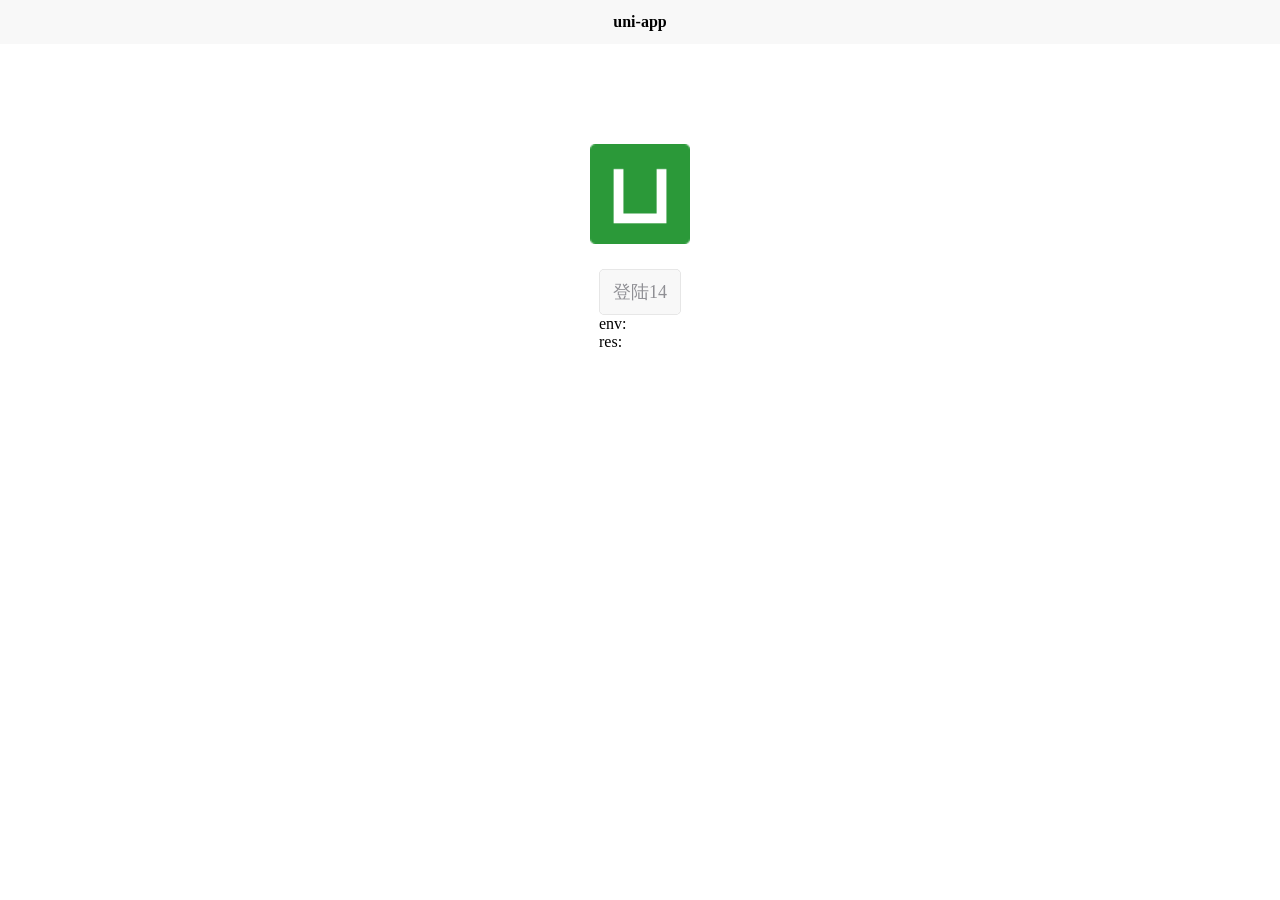
<file: index.html>
<!DOCTYPE html>
<html lang="en">
  <head>
    <link rel="stylesheet" href="./assets/uni.4fe8f3e1.css">

    <meta charset="UTF-8" />
    <meta
     http-equiv="Cache-Control"
     content="no-cache, no-store, must-revalidate"
   />
  <meta http-equiv="Pragma" content="no-cache" />
  <meta http-equiv="Expires" content="0" />
    <script>
      var coverSupport = 'CSS' in window && typeof CSS.supports === 'function' && (CSS.supports('top: env(a)') ||
        CSS.supports('top: constant(a)'))
      document.write(
        '<meta name="viewport" content="width=device-width, user-scalable=no, initial-scale=1.0, maximum-scale=1.0, minimum-scale=1.0' +
        (coverSupport ? ', viewport-fit=cover' : '') + '" />')
    </script>
    <title></title>
    <!--preload-links-->
    <!--app-context-->
    <script type="module" crossorigin src="./assets/index.1731539607459.js"></script>
    <link rel="stylesheet" crossorigin href="./assets/index.1731539607459.css">
  </head>
  <body>
    <div id="app"><!--app-html--></div>
  </body>
</html>
</file>
<file: assets/uni.4fe8f3e1.css>
uni-button{position:relative;display:block;margin-left:auto;margin-right:auto;padding-left:14px;padding-right:14px;box-sizing:border-box;font-size:18px;text-align:center;text-decoration:none;line-height:2.55555556;border-radius:5px;-webkit-tap-highlight-color:transparent;overflow:hidden;color:#000;background-color:#f8f8f8;cursor:pointer}uni-button[hidden]{display:none!important}uni-button:after{content:" ";width:200%;height:200%;position:absolute;top:0;left:0;border:1px solid rgba(0,0,0,.2);transform:scale(.5);transform-origin:0 0;box-sizing:border-box;border-radius:10px}uni-button[native]{padding-left:0;padding-right:0}uni-button[native] .uni-button-cover-view-wrapper{border:inherit;border-color:inherit;border-radius:inherit;background-color:inherit}uni-button[native] .uni-button-cover-view-inner{padding-left:14px;padding-right:14px}uni-button uni-cover-view{line-height:inherit;white-space:inherit}uni-button[type=default]{color:#000;background-color:#f8f8f8}uni-button[type=primary]{color:#fff;background-color:#007aff}uni-button[type=warn]{color:#fff;background-color:#e64340}uni-button[disabled]{color:rgba(255,255,255,.6);cursor:not-allowed}uni-button[disabled][type=default],uni-button[disabled]:not([type]){color:rgba(0,0,0,.3);background-color:#f7f7f7}uni-button[disabled][type=primary]{background-color:rgba(0,122,255,.6)}uni-button[disabled][type=warn]{background-color:#ec8b89}uni-button[type=primary][plain]{color:#007aff;border:1px solid #007aff;background-color:transparent}uni-button[type=primary][plain][disabled]{color:rgba(0,0,0,.2);border-color:rgba(0,0,0,.2)}uni-button[type=primary][plain]:after{border-width:0}uni-button[type=default][plain]{color:#353535;border:1px solid #353535;background-color:transparent}uni-button[type=default][plain][disabled]{color:rgba(0,0,0,.2);border-color:rgba(0,0,0,.2)}uni-button[type=default][plain]:after{border-width:0}uni-button[plain]{color:#353535;border:1px solid #353535;background-color:transparent}uni-button[plain][disabled]{color:rgba(0,0,0,.2);border-color:rgba(0,0,0,.2)}uni-button[plain]:after{border-width:0}uni-button[plain][native] .uni-button-cover-view-inner{padding:0}uni-button[type=warn][plain]{color:#e64340;border:1px solid #e64340;background-color:transparent}uni-button[type=warn][plain][disabled]{color:rgba(0,0,0,.2);border-color:rgba(0,0,0,.2)}uni-button[type=warn][plain]:after{border-width:0}uni-button[size=mini]{display:inline-block;line-height:2.3;font-size:13px;padding:0 1.34em}uni-button[size=mini][native]{padding:0}uni-button[size=mini][native] .uni-button-cover-view-inner{padding:0 1.34em}uni-button[loading]:not([disabled]){cursor:progress}uni-button[loading]:before{content:" ";display:inline-block;width:18px;height:18px;vertical-align:middle;animation:uni-loading 1s steps(12,end) infinite;background-size:100%}uni-button[loading][type=primary]{color:rgba(255,255,255,.6);background-color:#0062cc}uni-button[loading][type=primary][plain]{color:#007aff;background-color:transparent}uni-button[loading][type=default]{color:rgba(0,0,0,.6);background-color:#dedede}uni-button[loading][type=default][plain]{color:#353535;background-color:transparent}uni-button[loading][type=warn]{color:rgba(255,255,255,.6);background-color:#ce3c39}uni-button[loading][type=warn][plain]{color:#e64340;background-color:transparent}uni-button[loading][native]:before{content:none}.button-hover{color:rgba(0,0,0,.6);background-color:#dedede}.button-hover[plain]{color:rgba(53,53,53,.6);border-color:rgba(53,53,53,.6);background-color:transparent}.button-hover[type=primary]{color:rgba(255,255,255,.6);background-color:#0062cc}.button-hover[type=primary][plain]{color:rgba(0,122,255,.6);border-color:rgba(0,122,255,.6);background-color:transparent}.button-hover[type=default]{color:rgba(0,0,0,.6);background-color:#dedede}.button-hover[type=default][plain]{color:rgba(53,53,53,.6);border-color:rgba(53,53,53,.6);background-color:transparent}.button-hover[type=warn]{color:rgba(255,255,255,.6);background-color:#ce3c39}.button-hover[type=warn][plain]{color:rgba(230,67,64,.6);border-color:rgba(230,67,64,.6);background-color:transparent}uni-image{width:320px;height:240px;display:inline-block;overflow:hidden;position:relative}uni-image[hidden]{display:none}uni-image>div{width:100%;height:100%;background-repeat:no-repeat}uni-image>img{-webkit-touch-callout:none;-webkit-user-select:none;user-select:none;display:block;position:absolute;top:0;left:0;width:100%;height:100%;opacity:0}uni-image>.uni-image-will-change{will-change:transform}@keyframes once-show{0%{top:0}}uni-resize-sensor,uni-resize-sensor>div{position:absolute;left:0;top:0;right:0;bottom:0;overflow:hidden}uni-resize-sensor{display:block;z-index:-1;visibility:hidden;animation:once-show 1ms}uni-resize-sensor>div>div{position:absolute;left:0;top:0}uni-resize-sensor>div:first-child>div{width:100000px;height:100000px}uni-resize-sensor>div:last-child>div{width:200%;height:200%}uni-view{display:block}uni-view[hidden]{display:none}uni-toast{position:fixed;top:0;right:0;bottom:0;left:0;z-index:999;display:block;box-sizing:border-box;pointer-events:none;font-size:16px}.uni-sample-toast{position:fixed;z-index:999;top:50%;left:50%;transform:translate(-50%,-50%);text-align:center;max-width:80%}.uni-simple-toast__text{display:inline-block;vertical-align:middle;color:#fff;background-color:rgba(17,17,17,.7);padding:10px 20px;border-radius:5px;font-size:13px;text-align:center;max-width:100%;word-break:break-all;white-space:normal}uni-toast .uni-mask{pointer-events:auto}.uni-toast{position:fixed;z-index:999;width:8em;top:50%;left:50%;transform:translate(-50%,-50%);background:rgba(17,17,17,.7);text-align:center;border-radius:5px;color:#fff}.uni-toast *{box-sizing:border-box}.uni-toast__icon{margin:20px 0 0;width:38px!important;height:38px!important;vertical-align:baseline!important}.uni-icon_toast{margin:15px 0 0}.uni-icon_toast.uni-icon-success-no-circle:before{color:#fff;font-size:55px}.uni-icon_toast.uni-loading{margin:20px 0 0;width:38px;height:38px;vertical-align:baseline}.uni-toast__content{margin:0 0 15px}
</file>
<file: assets/index.1731539607459.css>
*{margin:0;-webkit-tap-highlight-color:transparent}html,body{-webkit-user-select:none;-moz-user-select:none;user-select:none;width:100%;height:100%}body{overflow-x:hidden;font-size:16px}uni-app,uni-page,uni-page-wrapper,uni-page-body{display:block;box-sizing:border-box;width:100%}uni-page-wrapper{position:relative}#app,uni-app,uni-page,uni-page-wrapper{height:100%}.uni-mask{position:fixed;z-index:999;top:0;right:0;left:0;bottom:0;background:rgba(0,0,0,.5)}.uni-fade-enter-active,.uni-fade-leave-active{transition-duration:.25s;transition-property:opacity;transition-timing-function:ease}.uni-fade-enter-from,.uni-fade-leave-active{opacity:0}.uni-loading,uni-button[loading]:before{background-color:transparent;background-image:url(data:image/svg+xml;base64,\ [base64]);background-repeat:no-repeat}.uni-loading{width:20px;height:20px;display:inline-block;vertical-align:middle;animation:uni-loading 1s steps(12,end) infinite;background-size:100%}@keyframes uni-loading{0%{transform:rotate3d(0,0,1,0)}to{transform:rotate3d(0,0,1,360deg)}}html{--primary-color: #007aff;--UI-BG: #fff;--UI-BG-1: #f7f7f7;--UI-BG-2: #fff;--UI-BG-3: #f7f7f7;--UI-BG-4: #4c4c4c;--UI-BG-5: #fff;--UI-FG: #000;--UI-FG-0: rgba(0, 0, 0, .9);--UI-FG-HALF: rgba(0, 0, 0, .9);--UI-FG-1: rgba(0, 0, 0, .5);--UI-FG-2: rgba(0, 0, 0, .3);--UI-FG-3: rgba(0, 0, 0, .1)}body:after{position:fixed;content:"";left:-1000px;top:-1000px;animation:shadow-preload .1s;animation-delay:3s}@keyframes shadow-preload{0%{background-image:url(https://cdn.dcloud.net.cn/img/shadow-grey.png)}to{background-image:url(https://cdn.dcloud.net.cn/img/shadow-grey.png)}}.uni-async-error{position:absolute;left:0;right:0;top:0;bottom:0;color:#999;padding:100px 10px;text-align:center}.uni-async-loading{box-sizing:border-box;width:100%;padding:50px;text-align:center}.uni-async-loading .uni-loading{width:30px;height:30px}uni-page-head{display:block;box-sizing:border-box}.uni-page-head{position:fixed;left:var(--window-left);right:var(--window-right);height:44px;height:calc(44px + constant(safe-area-inset-top));height:calc(44px + env(safe-area-inset-top));padding:7px 3px;padding-top:calc(7px + constant(safe-area-inset-top));padding-top:calc(7px + env(safe-area-inset-top));display:flex;overflow:hidden;justify-content:space-between;box-sizing:border-box;z-index:998;color:#fff;background-color:#000;transition-property:all}.uni-page-head *{box-sizing:border-box}.uni-page-head .uni-btn-icon{overflow:hidden;min-width:1em;font-style:normal}.uni-page-head-titlePenetrate,.uni-page-head-titlePenetrate .uni-page-head-bd,.uni-page-head-titlePenetrate .uni-page-head-bd *{pointer-events:none}.uni-page-head-titlePenetrate *{pointer-events:auto}.uni-page-head.uni-page-head-transparent .uni-page-head-ft>div{justify-content:center}.uni-page-head~.uni-placeholder{width:100%;height:44px;height:calc(44px + constant(safe-area-inset-top));height:calc(44px + env(safe-area-inset-top))}.uni-placeholder-titlePenetrate{pointer-events:none}.uni-page-head-hd{display:flex;align-items:center;font-size:16px}.uni-page-head-bd{position:absolute;left:70px;right:70px;min-width:0;-webkit-user-select:auto;-moz-user-select:auto;user-select:auto}.uni-page-head-btn{position:relative;width:auto;margin:0 2px;word-break:keep-all;white-space:pre;cursor:pointer;font-size:0px}.uni-page-head-transparent .uni-page-head-btn{display:flex;align-items:center;width:32px;height:32px;border-radius:50%;background-color:rgba(0,0,0,.5)}.uni-page-head-btn-red-dot:after{content:attr(badge-text);position:absolute;right:0;top:0;background-color:red;color:#fff;width:18px;height:18px;line-height:18px;border-radius:18px;overflow:hidden;transform:scale(.5) translate(40%,-40%);transform-origin:100% 0}.uni-page-head-btn-red-dot[badge-text]:after{font-size:12px;width:auto;min-width:18px;max-width:42px;text-align:center;padding:0 3px;transform:scale(.7) translate(40%,-40%)}.uni-page-head-btn-select svg{vertical-align:middle;margin-left:2px;transform:rotate(270deg) scale(.8)}.uni-page-head-search{position:relative;display:flex;flex:1;margin:0 2px;line-height:30px;font-size:15px}.uni-page-head-search-input{width:100%;height:100%;padding-left:34px;text-align:left}.uni-page-head-search-input .uni-input-input:disabled{pointer-events:none}.uni-page-head-search-placeholder{position:absolute;max-width:100%;height:100%;padding-left:34px;overflow:hidden;word-break:keep-all;white-space:pre}.uni-page-head-search-placeholder-right{right:0}.uni-page-head-search-placeholder-center{left:50%;transform:translate(-50%)}.uni-page-head-search-icon{position:absolute;top:0;left:2px;width:30px;height:30px;display:flex;justify-content:center;align-items:center}.uni-page-head-ft{display:flex;align-items:center;flex-direction:row-reverse;font-size:13px}.uni-page-head__title{font-weight:700;font-size:16px;line-height:30px;text-align:center;overflow:hidden;white-space:nowrap;text-overflow:ellipsis}.uni-page-head__title .uni-loading{width:16px;height:16px;margin-top:-3px}.uni-page-head__title .uni-page-head__title_image{width:auto;height:26px;vertical-align:middle}.uni-page-head-shadow{overflow:visible}.uni-page-head-shadow:after{content:"";position:absolute;left:0;right:0;top:100%;height:5px;background-size:100% 100%}.uni-page-head-shadow-grey:after{background-image:url(https://cdn.dcloud.net.cn/img/shadow-grey.png)}.uni-page-head-shadow-blue:after{background-image:url(https://cdn.dcloud.net.cn/img/shadow-blue.png)}.uni-page-head-shadow-green:after{background-image:url(https://cdn.dcloud.net.cn/img/shadow-green.png)}.uni-page-head-shadow-orange:after{background-image:url(https://cdn.dcloud.net.cn/img/shadow-orange.png)}.uni-page-head-shadow-red:after{background-image:url(https://cdn.dcloud.net.cn/img/shadow-red.png)}.uni-page-head-shadow-yellow:after{background-image:url(https://cdn.dcloud.net.cn/img/shadow-yellow.png)}uni-page-head[uni-page-head-type=default]~uni-page-wrapper{height:calc(100% - 44px);height:calc(100% - 44px - constant(safe-area-inset-top));height:calc(100% - 44px - env(safe-area-inset-top))}
</file>
